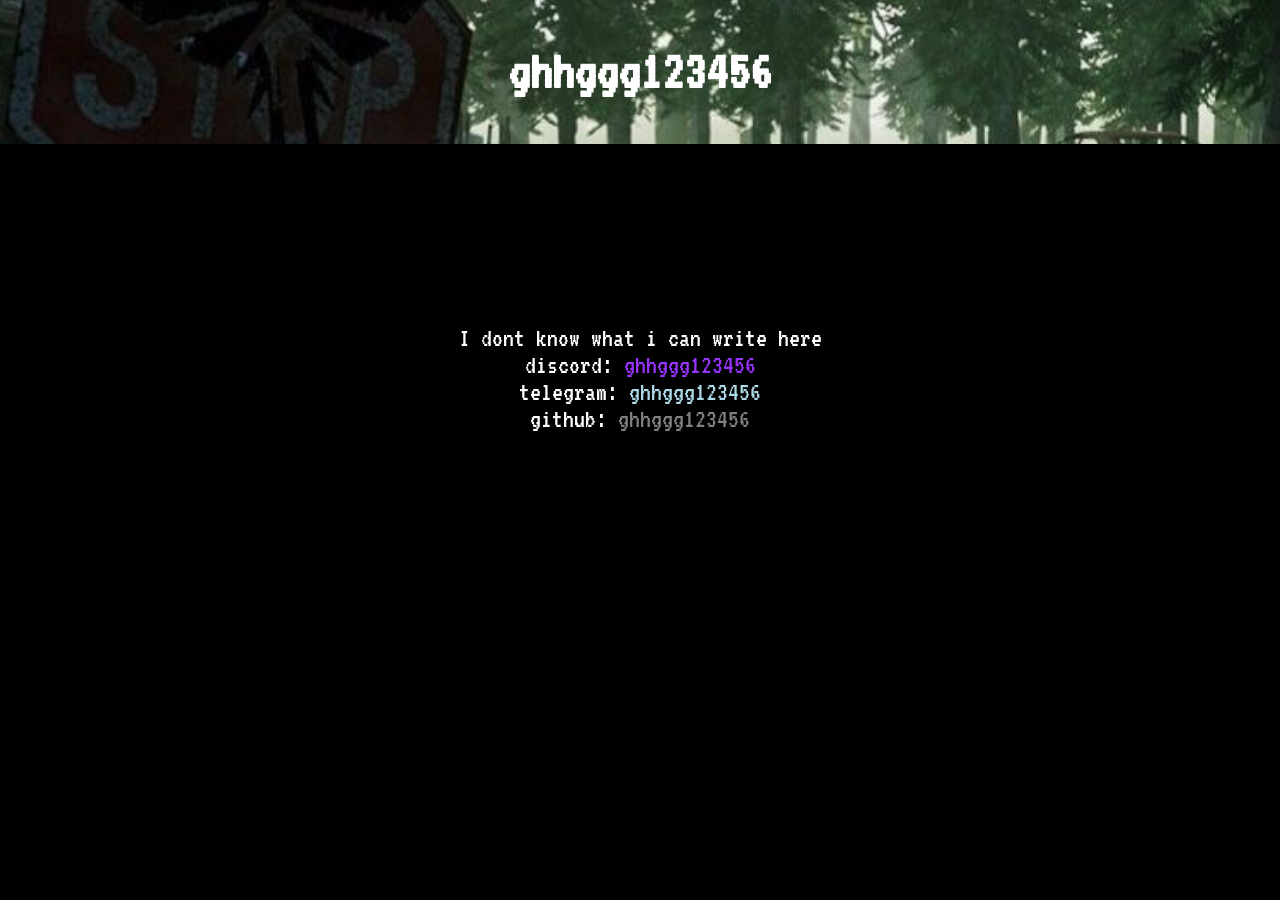
<file: index.html>
<!DOCTYPE html>
<html lang="en">
	<head>
		<meta charset="UTF-8">
		<link rel="stylesheet" href="./styles.css">
	</head>
	<body>

		<div id="portrait">
			<header>
				<p>ghhggg123456</p>
			</header>
			<img src="./images/10.jpg">
			<main>
				<p>It's my website :)</p>
			</main>
			<div id="computer">
				<img src="./images/6.jpg">
				<div>
					<p>discord: <span style="color: #9933ff">ghhggg123456</span></p>
					<p>telegram: <span style="color: lightblue">ghhggg123456</span></p>
					<p>github: <span style="color: gray">ghhggg123456</span></p>
					<p>aka: <span style="color: green; font-size: 120%">Shawn</span></p>
				</div>
			</div>
		</div>


		<div id="landscape">
			<header>
				<h1>ghhggg123456</h1>
			</header>
			<main>
				<p>I dont know what i can write here</p>
				<p>discord: <span style="color: #9933ff">ghhggg123456</span></p>
				<p>telegram: <span style="color: lightblue">ghhggg123456</span></p>
				<p>github: <span style="color: gray">ghhggg123456</span></p>
			</main>
		</div>

	</body>
</html>
</file>
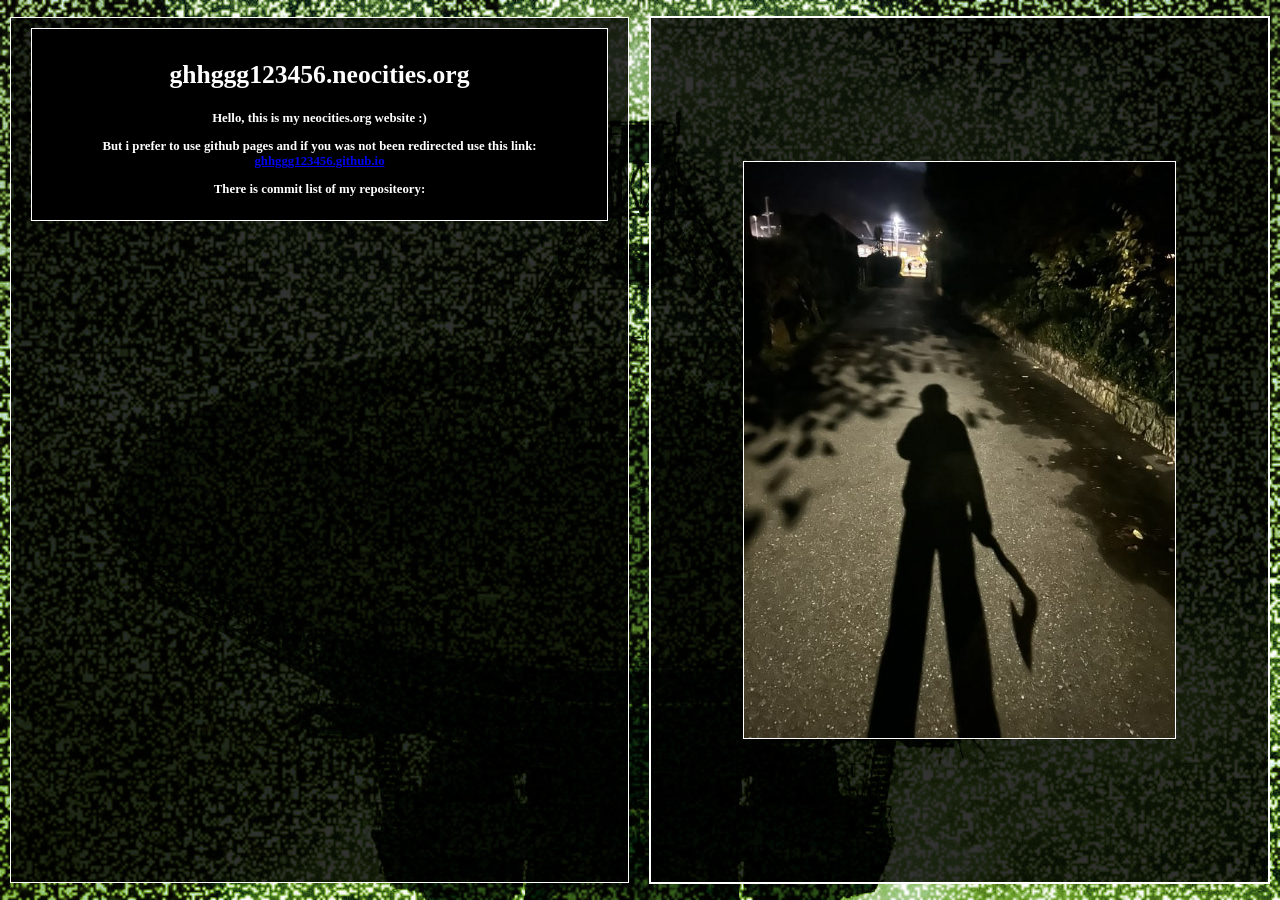
<file: neocities/index.html>
<!DOCTYPE html>
<html>
	<head>
		<title>ghhggg123456</title>
		<link rel="stylesheet" href="./styles.css">
	</head>
	<body>

		<section id="commits">
			<div class="info">
				<h1>ghhggg123456.neocities.org</h1>
				<p>Hello, this is my neocities.org website :)</p>
				<p>But i prefer to use github pages and if you was not been redirected use this link: <a href="https://ghhggg123456.github.io">ghhggg123456.github.io</a></p>
				<p>There is commit list of my repositeory:</p>
			</div>
			<!-- COMMITS_LIST -->
		</section>

		<section id="main">
			<img src="./images/me.jpg">
		</section>
	</body>
</html>
</file>
<file: styles.css>
@font-face {
	font-family: 'VT323';
	src: url('./fonts/VT323.ttf');
	font-weight: 400;
	font-style: normal;
	font-display: swap;
}

@media(orientation: portrait) {
	body>#landscape{display:none}
	body, body>* {
		margin: 0px;
		padding: 0px;
		height: 100dvh;
		width: 100dvw;
		background: black;
		display: flex;
		flex-direction: column;
		align-items: center;
	}

	img {
		display: block;
		width: 100dvw
	}

	p {
		color: white;
		font-family: "VT323";
		font-size: 5dvw;
	}

	#computer {
		position: relative;
	}
	#computer>div {
		display: flex;
		flex-direction: column;
		gap: 0px;
		align-items: center;
		position: absolute;
		left: 52%;
		top: 28%;
		transform: rotate(-1deg) translate(-50%, -50%);;
	}
	#computer>div>p {
		text-align: center;
		margin: 0px;
		padding: 0px;
	}
}

@media(orientation: landscape) {
	body>#portrait{display:none}
	body, body>* {
		margin: 0px;
		padding: 0px;
		height: 100dvh;
		width: 100dvw;
		background: black;
	}

	p {
		color: white;
		font-family: "VT323";
		font-size: 3dvh;
		text-align: center;
		margin: 0px;
	}

	h1 {
		color: white;
		font-family: "VT323";
		font-size: 6dvh;
		text-align: center;
	}
	
	header {
		padding: 1vh;
		background: url("./images/10.jpg") center / cover no-repeat;
	}

	main {
		margin: 20vh;
		display: flex;
		flex-direction: column;
		align-items: center;
		justify-content: center;
	}
}
</file>
<file: neocities/styles.css>
body {
	background-image: radial-gradient(at center, rgba(0,0,0,0), gray), linear-gradient(rgba(140, 200, 0, 0.5), rgba(140, 200, 0, 0.7)), url('images/noise.gif'), url('images/background.jpg');
	background-position: center center;
	background-size: cover, 200px, cover;
	background-blend-mode: overlay;
	font-size: 2vh;
	height: 100vh;
	width: 100vw;
	padding: 0px;
	margin: 0px;
	display: flex;
	flex-direction: row;
	align-items: center;
	justify-content: center;
	font-family: 'sans-serif';
}

section{
	display: flex;
	overflow-y: auto;
	align-items: center;
	justify-content: start;
	flex-direction: column;
	width: 96vw;
	height: 96vh;
}

section#main {
	justify-content: center;
	border: 2px solid white;
}

p {
	color: white;
	font-size: 1vw;
}

h1 {
	font-size: 2vw;
}

img {
	border: 1px solid white;
	width: 70%
}

section {
  background: rgba(0,0,0,0.8);
  border: 1px solid white;
	margin: 10px;
}

section#commits {
  display: flex;
  flex-direction: column;
  align-items: center;
  justify-content: start;
}

div.commit {
  background: rgba(0,0,0,0.9);
  margin: 0 0 10px 0;
  padding: 10px;
  width: 90%;
  border: 1px solid white;
}

div.info {
  text-align: center;
  font-weight: 900;
  padding: 10px;
  width: 90%;
  margin: 10px 0 10px 0;
  background: black;
  color: white;
  border: 1px solid white;
}

p.commit-text {
  font-family: "mono";
  font-weight: 900;
}
</file>
